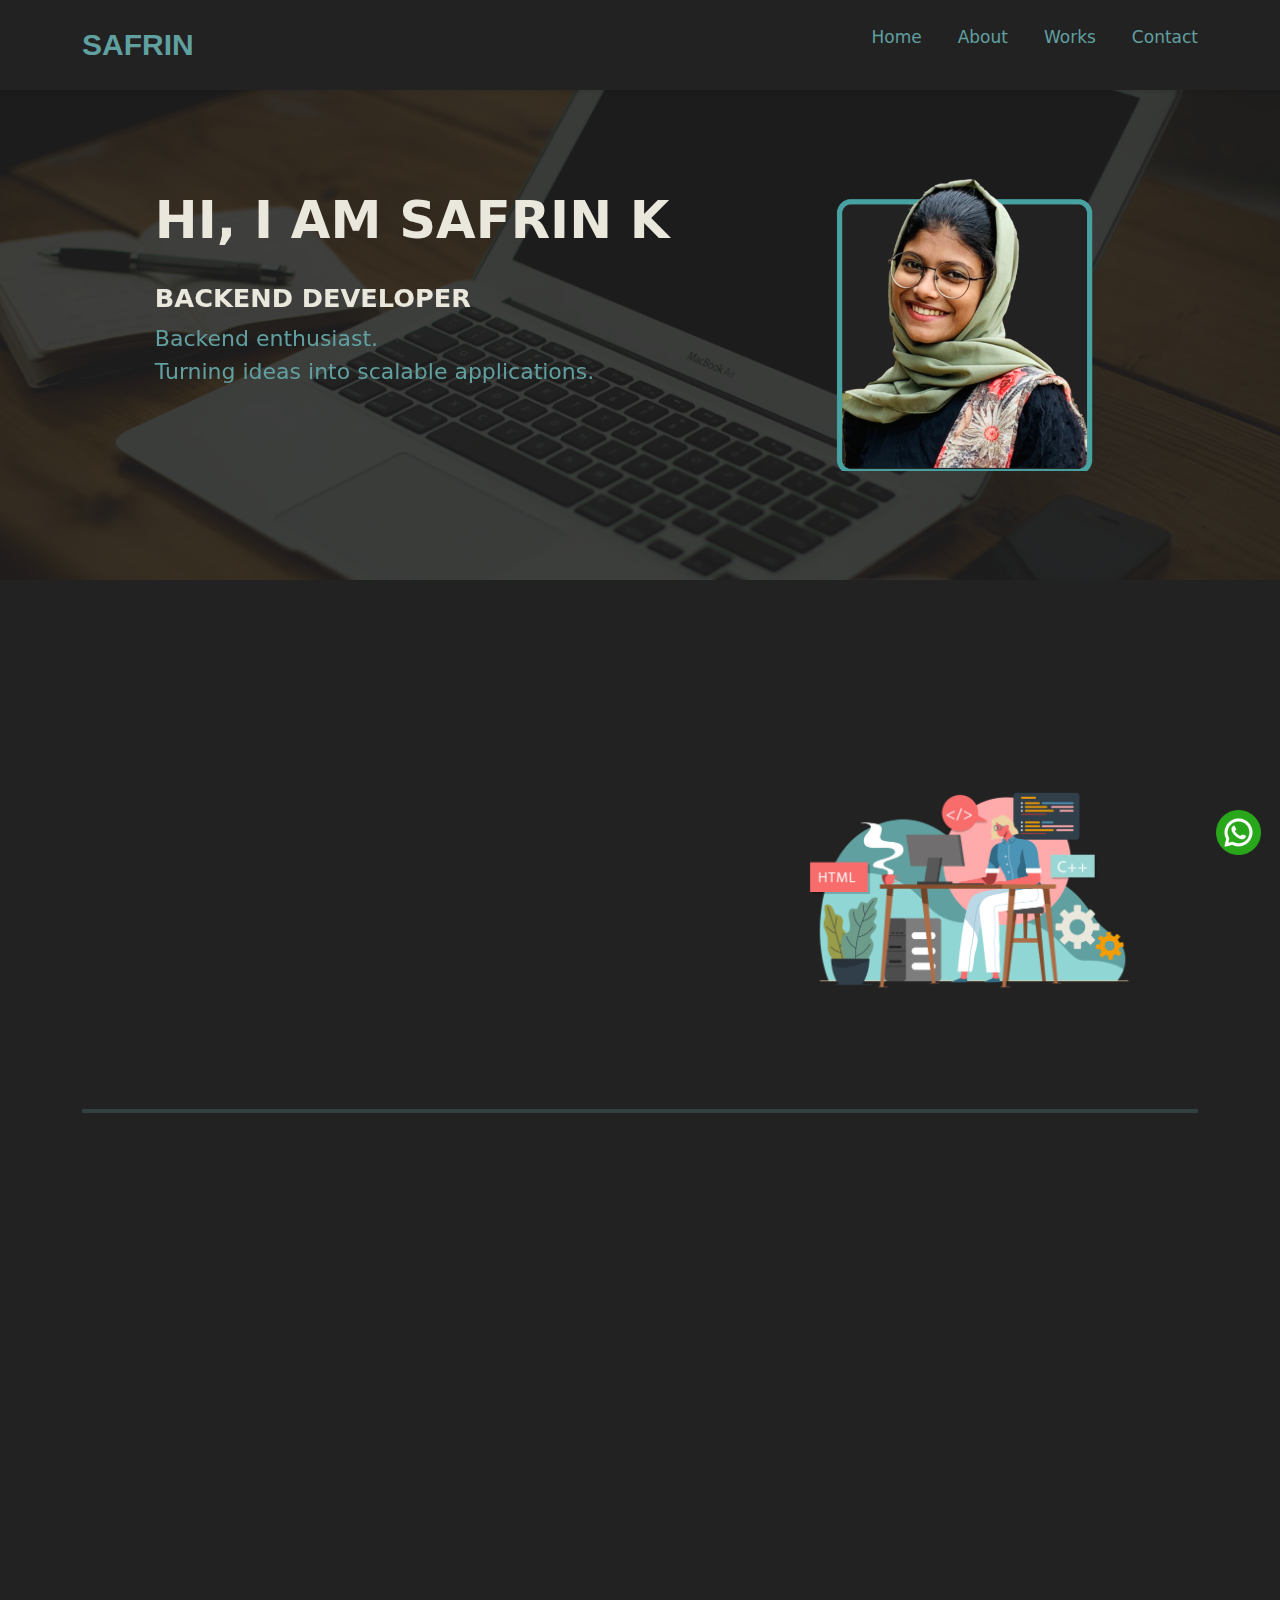
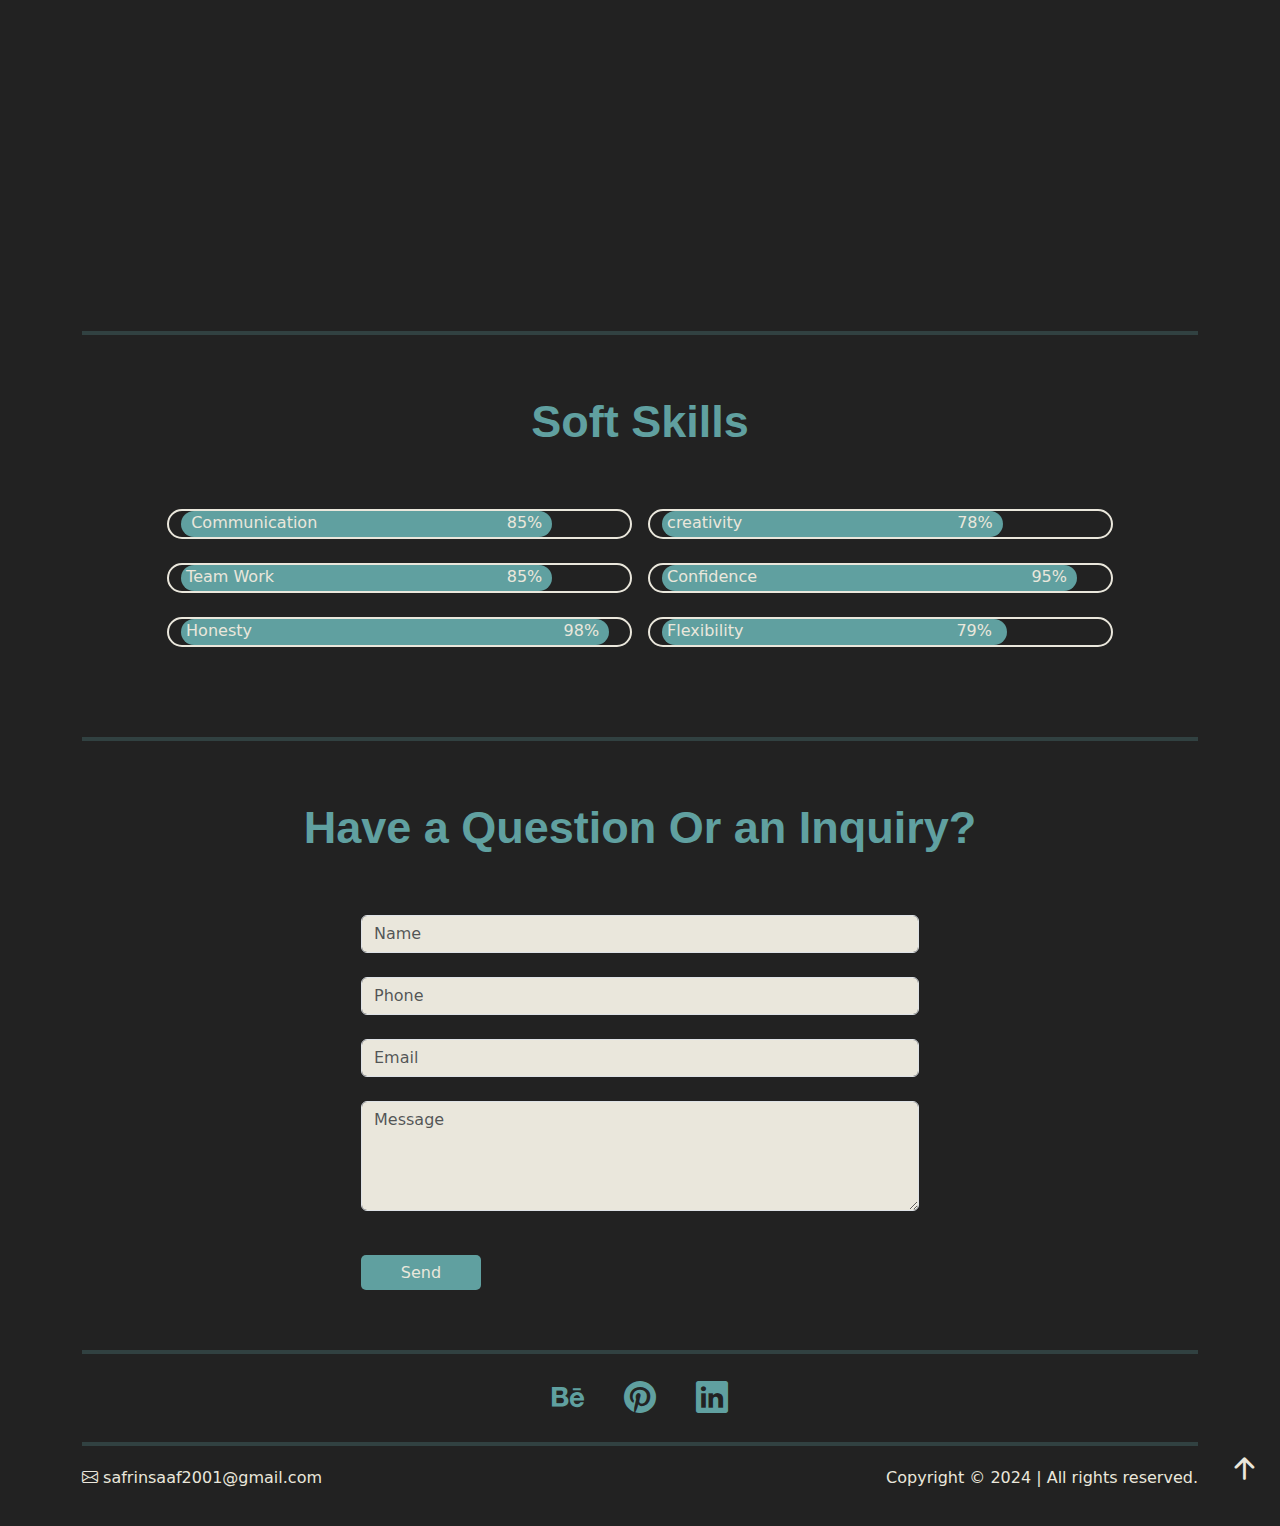
<file: index.html>
<!DOCTYPE html>
<html lang="en">
<head>
    <meta charset="UTF-8">
    <meta name="viewport" content="width=device-width, initial-scale=1.0">
    <title>Safrin</title>
    <link rel="stylesheet" href="assets/style.css">
    <!-- bootstrap css -->
    <link rel="stylesheet" href="https://cdn.jsdelivr.net/npm/bootstrap-icons@1.11.3/font/bootstrap-icons.min.css">
    <!-- bootstrap doc link -->
    <link href="https://cdn.jsdelivr.net/npm/bootstrap@5.3.3/dist/css/bootstrap.min.css" rel="stylesheet" integrity="sha384-QWTKZyjpPEjISv5WaRU9OFeRpok6YctnYmDr5pNlyT2bRjXh0JMhjY6hW+ALEwIH" crossorigin="anonymous">
    <!-- jquery cdn -->
    <script src="https://code.jquery.com/jquery-2.2.4.js" integrity="sha256-iT6Q9iMJYuQiMWNd9lDyBUStIq/8PuOW33aOqmvFpqI=" crossorigin="anonymous"></script>
    <!-- data aos css link -->
    <link href="https://unpkg.com/aos@2.3.1/dist/aos.css" rel="stylesheet">
    <!-- link logo -->
    <link rel="icon" href="assets/images/s-logo.png" type="image/x-icon">

</head>
<body>
    <main class="main">
        <!-- header -->
        <header class="shadow-sm">
            <div class="container head-con d-flex justify-content-between ">
                <a href="index.html" class="logo ">SAFRIN</a>
                <nav class="navmenu gap-3 d-flex align-items-center " id="navmenu">
                    <ul class="gap-3  " id="list">
                        <li><a href="index.html">Home</a></li>
                        <li><a href="about.html">About</a></li>
                        <li><a href="work.html"> Works</a></li>
                        <li><a href="#sec5">Contact</a></li>
                        <!-- <a href="" class="icon fs-1"><i class="bi bi-list "></i></a> -->
                    </ul>
                    <a href="" class="icon fs-1"><i class="bi bi-list" id="bi-list"></i></a>
                    <i class="bi bi-x-lg"></i>
                </nav>
                
            </div>
        </header>
        
        <!-- header end -->
         <!-- section 1 -->
          <section class="sec1 ">
            <img src="assets/images/profssnl/1a.jpg" alt="pic" class="img-fluid" style="width: 100%; height:490px; object-fit:cover;opacity: 15%;">
            <div class="container ">
                <div data-aos="fade-up" data-aos-duration="1000" class="sec1-con ">
                    <h1 class="">HI, I AM <span id="saf">SAFRIN K</span> </h1><br>
                    <h3 class="">BACKEND DEVELOPER</h3>
                    <span style="color: var(--orange-red);"><p class=" ">Backend enthusiast. <br> Turning ideas into scalable applications.</p></span>
                </div> 
                <div  class="sec1-img " id="saf-img">
                    <img src="assets/images/safrin/saff1.png" alt="pic"   class="img-fluid " >
                    
                </div>
            </div>
           <a href="https://wa.me/+918590865665"><img src="assets/images/whatsapp1.png" alt="pic" class="whatsapp"></a>
          </section>
          <!-- section 1 end -->
           <!-- section 2 -->
          <section class="sec2">
            <div class="container">
               <div class="sec2-div  ">
                    <div class="sec2-con "  data-aos="fade-right" data-aos-offset="300" data-aos-easing="ease-in-sine">
                        <h1>About Me</h1>
                        <p>
                            I'm a backend developer dedicated to creating efficient and scalable systems. With the focus on PHP & LARAVEL, I build the backbone of web applications thats
                            creating efficient and user-centric solutions. My skill set includes HTML, CSS, JavaScript, jQuery for frontend development, and PHP, Laravel, 
                            and MySQL for backend development. As a skilled web developer, I combine creativity with technical expertise to deliver exceptional online experiences.
                            I am passionate about building dynamic websites that leave a lasting impression and enables me to develop robust and scalable web applications.
                        </p>
                        <a href="about.html" ><button class="about-btn">See More</button></a>
                    </div>
                    <div class="sec2-img">
                        <img src="assets/images/profssnl/img.png" alt="pic" class="img-fluid">
                    </div>
               </div>
            <hr style="margin: 0px; border: 2px solid var(--orange-red); z-index: 99999;">
            </div>
            </section>
            <!-- section 2 end -->
             <!-- section 3 -->
            <section class="sec3">
                <div class="container ">
                    <div class="sec3-con " data-aos="zoom-in-up"  data-aos-duration="1000" >
                        <h1 class="text-center">My Skillset</h1>
                        <div class="skill-div d-flex justify-content-center">
                            <div class="row col-md-9 col-sm-10 g-3  row-gap-4 text-center justify-content-center">
                                <div class="col-sm-5 col-md-3  skill-col ">
                                    <img src="assets/images/icon/html.png" alt="pic">
                                    <div class="bar-div d-flex justify-content-center">
                                        <div class="line "><div class="bar a"></div></div>
                                    </div>
                                </div>
                                <div class="col-sm-5 col-md-3  skill-col">
                                    <img src="assets/images/icon/css-3.png" alt="pic">
                                    <div class="bar-div d-flex justify-content-center">
                                        <div class="line"><div class="bar b"></div></div>
                                    </div>
                                </div>
                                <div class="col-sm-5 col-md-3  skill-col">
                                    <img src="assets/images/icon/java-script.png" alt="pic">
                                    <div class="bar-div d-flex justify-content-center">
                                        <div class="line"><div class="bar c"></div></div>
                                    </div>
                                </div>
                                <div class="col-sm-5 col-md-3  skill-col">
                                    <img src="assets/images/icon/jquery.png" alt="pic">
                                    <div class="bar-div d-flex justify-content-center">
                                        <div class="line"><div class="bar d"></div></div>
                                    </div>
                                </div>
                                <div class="col-sm-5 col-md-3  skill-col">
                                    <img src="assets/images/icon/mysql.png" alt="pic">
                                    <div class="bar-div d-flex justify-content-center">
                                        <div class="line"><div class="bar e"></div></div>
                                    </div>
                                </div>
                                <div class="col-sm-5 col-md-3  skill-col">
                                    <img src="assets/images/icon/php.png" alt="pic">
                                    <div class="bar-div d-flex justify-content-center">
                                        <div class="line"><div class="bar f"></div></div>
                                    </div>
                                </div>
                                <div class="col-sm-5 col-md-3  skill-col">
                                    <img src="assets/images/icon/laravel.png" alt="pic">
                                    <div class="bar-div d-flex justify-content-center">
                                        <div class="line"><div class="bar g"></div></div>
                                    </div>
                                </div>
                                <div class="col-sm-5 col-md-3  skill-col">
                                    <img src="assets/images/icon/wordpress.png" alt="pic">
                                    <div class="bar-div d-flex justify-content-center">
                                        <div class="line"><div class="bar h"></div></div>
                                    </div>
                                </div>
                                <div class="col-sm-5 col-md-3  skill-col">
                                    <img src="assets/images/icon/figma.png" alt="pic">
                                    <div class="bar-div d-flex justify-content-center">
                                        <div class="line"><div class="bar i"></div></div>
                                    </div>
                                </div> 
                                <div class="col-sm-5 col-md-3  skill-col">
                                    <img src="assets/images/icon/vs.png" alt="pic">
                                    <div class="bar-div d-flex justify-content-center">
                                        <div class="line"><div class="bar j"></div></div>
                                    </div>
                                </div>
                                <div class="col-sm-5 col-md-3  skill-col">
                                    <img src="assets/images/icon/photoshop.png" alt="pic">
                                    <div class="bar-div d-flex justify-content-center">
                                        <div class="line"><div class="bar k"></div></div>
                                    </div>
                                </div> 
                                <div class="col-sm-5 col-md-3  skill-col">
                                    <img src="assets/images/icon/illustrator.png" alt="pic">
                                    <div class="bar-div d-flex justify-content-center">
                                        <div class="line"><div class="bar l"></div></div>
                                    </div>
                                </div>
                                <div class="col-sm-5 col-md-3  skill-col">
                                    <img src="assets/images/icon/premiere-pro.png" alt="pic">
                                    <div class="bar-div d-flex justify-content-center">
                                        <div class="line"><div class="bar m"></div></div>
                                    </div>
                                </div>                              
                                <div class="col-sm-5 col-md-3  skill-col">
                                    <img src="assets/images/icon/blender.png" alt="pic">
                                    <div class="bar-div d-flex justify-content-center">
                                        <div class="line"><div class="bar n"></div></div>
                                    </div>
                                </div>
                                
                            </div>
                               
                        </div>
                        
                    </div>
                <hr style="margin: 0px; border: 2px solid var(--orange-red); z-index: 99999;">
                </div>
            </section>
    <!-- section 3 end -->
    <!-- section 4  -->
        <section class="sec4">
            <div class="container">
                <div class="sec4-con">
                    <h1 class="text-center">Soft Skills</h1>
                    <div class="soft-div d-flex justify-content-center ">
                        <div class="row col-md-12 col-sm-9 gap-3 row-gap-4 text-left justify-content-center">
                            <div class="col-sm-12 col-md-5  soft-col  ">
                                <div class="a aa d-flex justify-content-between">
                                    <p>&nbsp;&nbsp;Communication</p>
                                    <p>85%&nbsp;&nbsp;</p>
                                </div>  
                            </div>
                            <div class="col-sm-12 col-md-5  soft-col d-flex justify-content-between">
                                <div class="b aa d-flex justify-content-between">
                                    <p>&nbsp;creativity</p>
                                    <p>78%&nbsp;&nbsp;</p>
                                </div>
                            </div>
                            <div class="col-sm-12 col-md-5  soft-col">
                                <div class="c aa d-flex justify-content-between">
                                    <p>&nbsp;Team Work</p>
                                    <p>85%&nbsp;&nbsp;</p>
                                </div>  
                            </div>
                            <div class="col-sm-12 col-md-5 soft-col">
                                <div class="d aa d-flex justify-content-between">
                                    <p>&nbsp;Confidence</p>
                                    <p>95%&nbsp;&nbsp;</p>
                                </div> 
                            </div>
                            <div class="col-sm-12 col-md-5  soft-col ">
                                <div class="e aa d-flex justify-content-between">
                                    <p>&nbsp;Honesty</p>
                                    <p>98%&nbsp;&nbsp;</p>
                                </div>
                            </div>
                            <div class="col-sm-12 col-md-5  soft-col">
                                <div class="f aa d-flex justify-content-between">
                                    <p>&nbsp;Flexibility</p>
                                    <p>79% &nbsp;&nbsp;</p>
                                </div>  
                            </div>
                        </div>
                    </div>
                </div>
                <hr style="margin: 0px; border: 2px solid var(--orange-red); z-index: 99999;">
            </div>
        </section>

    <!-- section 4 end -->
    <!-- section 5 -->
        <section class="sec5" id="sec5">
            <div class="container ">
                <h1 class="text-center">Have a Question Or an Inquiry?</h1>
                <div class=" contact-con d-flex justify-content-center">
                    <form action="" class="col-md-6 col-sm-12 message-form ">
                        <input type="text" name="name" id="name" placeholder="Name" class="form-control "><br>
                        <input type="text" name="phone" id="phone" placeholder="Phone" class="form-control"><br>
                        <input type="email" name="email" id="email" placeholder="Email" class="form-control"><br>
                        <textarea name="message" id="message"  rows="4" class="form-control" placeholder="Message"></textarea><br>
                        <input type="submit" value="Send"  class="sub-btn ">
                    </form>
                </div>
                <hr style="margin: 0px; border: 2px solid var(--orange-red); z-index: 99999;">

            </div>
        </section>
    <!-- section 5 end -->

    
    <!-- footer -->   
    <footer class="footer">
        <div class="container">
            <div class="footer-icons d-flex justify-content-center ">
                <a href="https://www.behance.net/safrink"><i class="bi bi-behance "></i></a>
                <a href="http://www.pinterest.com/safrinsaaf"><i class="bi bi-pinterest"></i></a>
                <a href="http://linkedin.com/in/safrin-k-1a6679305"><i class="bi bi-linkedin"></i></a>
            </div>
            <hr style="margin: 0px; border: 2px solid var(--orange-red); z-index: 99999;">

            <div class="footer-con ">
                <a href="mailto:safrinsaaf2001@gmail.com"><p><i class="bi bi-envelope"></i>&nbsp;safrinsaaf2001@gmail.com</p></a>
                <p class="text-left">Copyright &copy; 2024 | All rights reserved.</p>
            </div>
           
        </div>
        <a href="#" class="back-to-top d-flex justify-content-end up-div" style="font-size: 45px;">
            <i class="bi bi-arrow-up-short up-btn" style="color: var(--warm); text-decoration: none; "></i>
        </a>
    </footer>
    <!-- footer end  -->
    </main>

<script src="assets/main.js"></script>
<!-- bootstrap doc js link -->
<script src="https://cdn.jsdelivr.net/npm/bootstrap@5.3.3/dist/js/bootstrap.bundle.min.js" integrity="sha384-YvpcrYf0tY3lHB60NNkmXc5s9fDVZLESaAA55NDzOxhy9GkcIdslK1eN7N6jIeHz" crossorigin="anonymous"></script>
<!-- data aos js link -->
<script src="https://unpkg.com/aos@2.3.1/dist/aos.js"></script>
<script>
    AOS.init();
  </script>
</body>
</html>
</file>
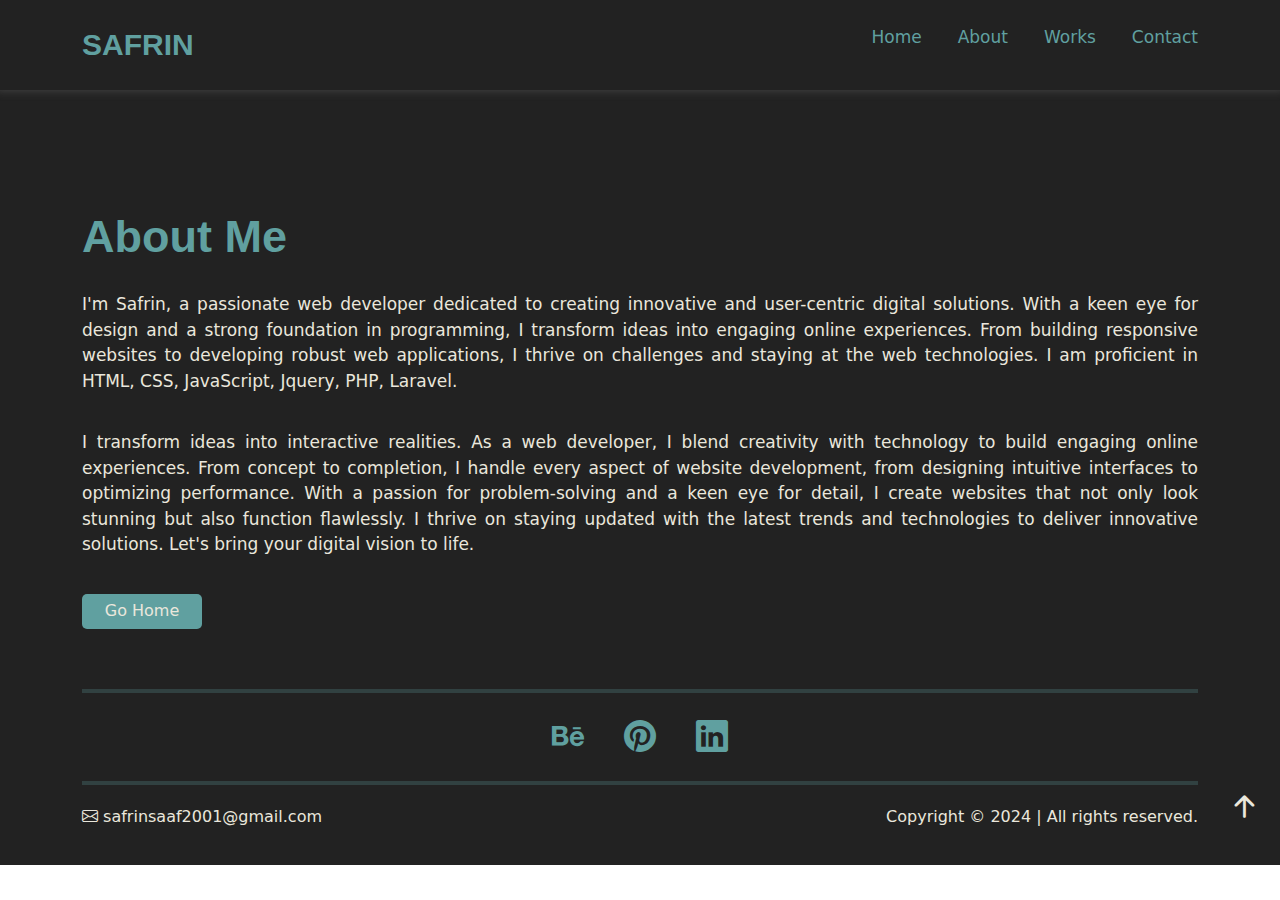
<file: about.html>
<!DOCTYPE html>
<html lang="en">
<head>
    <meta charset="UTF-8">
    <meta name="viewport" content="width=device-width, initial-scale=1.0">
    <title>About</title>
    <link rel="stylesheet" href="assets/style.css">
    <!-- bootstrap css -->
    <link rel="stylesheet" href="https://cdn.jsdelivr.net/npm/bootstrap-icons@1.11.3/font/bootstrap-icons.min.css">
    <!-- bootstrap doc link -->
    <link href="https://cdn.jsdelivr.net/npm/bootstrap@5.3.3/dist/css/bootstrap.min.css" rel="stylesheet" integrity="sha384-QWTKZyjpPEjISv5WaRU9OFeRpok6YctnYmDr5pNlyT2bRjXh0JMhjY6hW+ALEwIH" crossorigin="anonymous">
    <!-- jquery cdn -->
    <script src="https://code.jquery.com/jquery-2.2.4.js" integrity="sha256-iT6Q9iMJYuQiMWNd9lDyBUStIq/8PuOW33aOqmvFpqI=" crossorigin="anonymous"></script>
    <!-- data aos css link -->
    <link href="https://unpkg.com/aos@2.3.1/dist/aos.css" rel="stylesheet">
     <!-- link logo -->
     <link rel="icon" href="assets/images/s-logo.png" type="image/x-icon">

</head>
<body>
    <main class="main">
    <!-- header -->
    <header class="">
        <div class="container head-con d-flex justify-content-between ">
            <a href="index.html" class="logo ">SAFRIN</a>
            <nav class="navmenu gap-3 d-flex align-items-center " id="navmenu">
                <ul class="gap-3  " id="list">
                    <li><a href="index.html">Home</a></li>
                    <li><a href="about.html">About</a></li>
                    <li><a href="work.html"> Works</a></li>
                    <li><a href="#sec5">Contact</a></li>
                    <!-- <a href="" class="icon fs-1"><i class="bi bi-list "></i></a> -->
                </ul>
                <a href="" class="icon fs-1"><i class="bi bi-list" id="bi-list"></i></a>
                <i class="bi bi-x-lg"></i>
            </nav>
            
        </div>
    </header>
    
    <!-- header end -->
        
    <!-- section 1 -->
     <section class="about-sec">
        <div class="container">
            <div class="about-con">
                <h1>About Me</h1>
                <p>I'm Safrin, a passionate web developer dedicated to creating innovative and user-centric digital solutions. With a keen eye for design and a strong foundation in programming, I transform ideas into engaging online experiences.
                    From building responsive websites to developing robust web applications, I thrive on challenges and staying at the web technologies. I am proficient in HTML, CSS, JavaScript, Jquery, PHP, Laravel.</p>
                <p>I transform ideas into interactive realities. As a web developer, I blend creativity with technology 
                    to build engaging online experiences. From concept to completion, I handle every aspect of website development, 
                    from designing intuitive interfaces to optimizing performance. With a passion for problem-solving and a keen eye 
                    for detail, I create websites that not only look stunning but also function flawlessly. 
                    I thrive on staying updated with the latest trends and technologies to deliver innovative solutions.
                    Let's bring your digital vision to life.</p>
                <a href="index.html" ><button class="about-sec-btn">Go Home</button></a>
                
            </div>
            <hr style="margin: 0px; border: 2px solid var(--orange-red); z-index: 99999;">

        </div>
     </section>
    <!-- section 1 end -->
    
    <!-- footer -->   
    <footer class="footer">
        <div class="container">
            <div class="footer-icons d-flex justify-content-center ">
                <a href="https://www.behance.net/safrink"><i class="bi bi-behance "></i></a>
                <a href="http://www.pinterest.com/safrinsaaf"><i class="bi bi-pinterest"></i></a>
                <a href="http://linkedin.com/in/safrin-k-1a6679305"><i class="bi bi-linkedin"></i></a>
            </div>
            <hr style="margin: 0px; border: 2px solid var(--orange-red); z-index: 99999;">

            <div class="footer-con ">
                <a href="mailto:safrinsaaf2001@gmail.com"><p><i class="bi bi-envelope"></i>&nbsp;safrinsaaf2001@gmail.com</p></a>
                <p class="text-left">Copyright &copy; 2024 | All rights reserved.</p>
            </div>
           
        </div>
        <a href="#" class="back-to-top d-flex justify-content-end up-div" style="font-size: 45px;">
            <i class="bi bi-arrow-up-short up-btn" style="color: var(--warm); text-decoration: none; "></i>
        </a>
    </footer>
    <!-- footer end  -->
    </main>

<script src="assets/main.js"></script>
<!-- bootstrap doc js link -->
<script src="https://cdn.jsdelivr.net/npm/bootstrap@5.3.3/dist/js/bootstrap.bundle.min.js" integrity="sha384-YvpcrYf0tY3lHB60NNkmXc5s9fDVZLESaAA55NDzOxhy9GkcIdslK1eN7N6jIeHz" crossorigin="anonymous"></script>
<!-- data aos js link -->
<script src="https://unpkg.com/aos@2.3.1/dist/aos.js"></script>
<script>
    AOS.init();
  </script>
</body>
</html>
</file>
<file: assets/style.css>
*{
    margin: 0px;
    padding: 0px;
    box-sizing: border-box;
    
}

/* @font-face
{
    font-family: 'monzane';
    src: url('assets/fonts/monzane/Monzane-Regular.ttf');
} */

/* --- scroll bar --- */
::-webkit-scrollbar
{
   background-color:var(--warm);
   width: 10px;
   /* border: #fff solid 1px; */

}
::-webkit-scrollbar-thumb
{
   background-color:var(--orange-red);
   width: 4px;
   border-radius: 20px;
}
/*---- colors--- */
:root{
    --orange-red:#60A0A0;
    --red:#E85A4F;
    --warm:#EAE7DC;
    --black:#222222;
}
/* --- header --- */
header{
    width: 100%;
    height: 90px;
    background-color: var(--black);
    position: sticky;
    z-index: 99999;
    box-shadow: 0 -6px 10px 5px rgba(166, 165, 165, 0.347);
}
.head-con{
    height: 90px;
    line-height: 90px;
}
.logo{
    font-size: clamp(23px,4vw,30px);
    font-weight: bold;
    text-decoration: none;
    color: var(--orange-red);
    /* font-family: 'monzane'; */
    font-family: 'Trebuchet MS', 'Lucida Sans Unicode', 'Lucida Grande', 'Lucida Sans', Arial, sans-serif;
}
.navmenu ul{
    line-height: 90px;
    list-style: none;
    display: flex;
    justify-content: space-around;
    color: var(--orange-red);
}

.navmenu ul li a{
    text-decoration: none;
    color: var(--orange-red);
    font-size: 17px;
    padding-left: 20px;
    font-weight: 500;
}
.navmenu ul li:hover{
    transform: translateY(-4px);
    transition: ease-in-out;
    /* text-shadow: 0px 1px 1px rgb(144, 109, 109); */
    
}

.navmenu  .icon {
    display: none;
    text-decoration: none;
    color: var(--orange-red);
    left: 20%;
    position: relative;
    /* font-size: 18px; */
}
.navmenu .bi-x-lg{
    font-size: 25px;
    color: var(--orange-red);
    display: none;

}
@media screen and (max-width: 1000px) { 
    /* .navmenu .icon {
        float: right;
        display: block;
        font-size: 17px;
        color: var(--orange-red);
    } */
     .navmenu .bi-x-lg{
        display: block;
    }
    .navmenu #list 
    {
        display: none;
        /* visibility: hidden; */
        width:200px;
        position:relative;
        height: 380px;
        background-color:#e8594f78;
        color: var(--warm);
        top: 245px;
        left: 15%;
        text-align: center;
        z-index: 99999;
        display: block;
    }
    .navmenu ul li a{
        padding-right: 10px;
        color: var(--warm);
        
    }
}
/* --- section 1 --- */
.sec1{
    position: relative;
    height: 490px;
    background-color: var(--black);
    color:var(--black);
    
}
.sec1 .container{
    gap:0px;
    display: flex;
    justify-content: space-around;
}
.sec1-con{
    position: relative;
    top:-390px;
    /* align-content: center; */
    text-align: left;
    color:var(--warm) ;
    max-width: 600px;
    height: 200px;
    /* background-color: var(--warm); */
}
.sec1-con h1{
    font-size: clamp(38px,4vw,55px);
    font-weight:bolder;
    /* font-family: 'Trebuchet MS', 'Lucida Sans Unicode', 'Lucida Grande', 'Lucida Sans', Arial, sans-serif; */
}
.sec1-con h3{
    font-weight: 700;
    font-size: clamp(25px,2vw,37px);
}
.sec1-con p{
    font-size:clamp(19px,2vw,22px) ;
    font-weight: 500;
    /* background-color: var(--warm); */
}
.sec1-img{
    position: relative;
    max-width: 310px;
    top: -420px;
}
.whatsapp{
    position: fixed;
    top: 90%;
    float: right;
    left: 95%;
    width: 45px;
    animation: wtspanim infinite 2s linear;

}
@keyframes wtspanim{
    0%{
        transform: scale(1);
    }
    50%{
        transform: scale(1.08);
    }
    100%{
        transform: scale(1);
    }
}
@media screen and (max-width:1000px){
    .sec1 .container{
        display: block;
        justify-content: center;  
    }
    .sec1-img{
        position: relative;
        width: 250px;
        left: 55%;
        top: -600px;
    }
   
}
@media screen and (max-width:800px){
    .sec1-img{
        position: relative;
        width: 200px;
        /* left:30%; */
        /* display: none; */
        top: -410px;
    }

}
/* --- section 2 --- */
.sec2{
    padding: 60px 0px 0px 0px;
    background-color: var(--black);
    color: var(--warm);
}
.sec2-div {
    display: flex;
    justify-content: space-between;
    padding-bottom: 70px;

}
.sec2-con {
    max-width: 640px;
}
.sec2-con h1{
    font-size: clamp(35px,4vw,45px);
    font-weight:bolder;
    font-family: 'Trebuchet MS', 'Lucida Sans Unicode', 'Lucida Grande', 'Lucida Sans', Arial, sans-serif;
    color: var(--orange-red);
}
.sec2-con p{
    font-size: 17px;
    text-align: justify;
    padding-top: 20px;
}
.about-btn{
    width: 120px;
    height: 35px;
    background-color: var(--orange-red);
    color: var(--warm);
    border: none;
    border-radius: 5px;
    margin-top: 20px;
}
.about-btn:hover{
    border: 2px solid var(--red);
    background-color: var(--black);
}
.sec2-img img{
    margin-top: 100px; 
    width: 450px; 

}
@media screen and (max-width: 1200px){
    .sec2-img img{
        width: 500px; 
    }
    /* .sec2-con {
        width: 500px;
    } */
}
@media screen and (max-width: 1000px){
    .sec2-div {
        display: block;
        /* justify-content: space-between; */
    }
    .sec2-img{
        display: flex;
        justify-content: end;
    }
    .sec2-img img{
        width: 500px; 
        margin-top: 0px; 
    }
}
/* -- section 3 --  */
.sec3{
    padding: 60px 0px 0px 0px;
    background-color: var(--black);
    color: var(--warm);
}
.sec3-con{
    padding-bottom: 60px;
}
.sec3-con h1{
    font-size: clamp(35px,4vw,45px);
    font-weight:bolder;
    font-family: 'Trebuchet MS', 'Lucida Sans Unicode', 'Lucida Grande', 'Lucida Sans', Arial, sans-serif;
    color: var(--orange-red);
}
.skill-div{
    margin-top: 60px;
}

.skill-col{
    position: relative;
    /* display: flex;
    align-items: center;
    justify-content: center; */
    text-align: center;
}
.skill-col img{
    width: 100px;
    position: relative;
}
.skill-col .line{
    width:80%;
    height: 6px;
    margin-top: 10px;
    position: relative;
    border-radius: 15px;
    border:1px solid var(--warm);
    /* background-color: yellow; */
}
.skill-col .line .bar{
    background-color: var(--red);
    height: 100%;
    border-radius: 15px;
    animation: skillanim 1s linear;
}
.skill-col .line .a{
    width: 92%;
}
.skill-col .line .b{
    width: 90%;
}
.skill-col .line .c{
    width: 70%;
}
.skill-col .line .d{
    width: 75%;
}
.skill-col .line .e{
    width: 74%;
}
.skill-col .line .f{
    width: 71%;
}
.skill-col .line .g{
    width: 70%;
}
.skill-col .line .h{
    width:87%;
}
.skill-col .line .i{
    width: 86%;
}
.skill-col .line .j{
    width: 82%;
}
.skill-col .line .k{
    width: 82%;
}
.skill-col .line .l{
    width: 80%;
}
.skill-col .line .m{
    width: 60%;
}
.skill-col .line .n{
    width: 66%;
}

@keyframes skillanim{
    from {
    width: 0;
  }
 
}


/* ---- section 4 ---- */
.sec4{
    padding-top: 60px ;
    background-color: var(--black);
    color: var(--warm);
}
.sec4-con{
    padding-bottom: 90px;
}
.sec4-con h1{
    font-size: clamp(35px,4vw,45px);
    font-weight:bolder;
    font-family: 'Trebuchet MS', 'Lucida Sans Unicode', 'Lucida Grande', 'Lucida Sans', Arial, sans-serif;
    color: var(--orange-red);
}
.soft-div{
    margin-top: 60px;
}
.soft-col{
    border:2px solid var(--warm);
    color: var(--warm);
    border-radius: 15px;
    height: 30px;
}
.aa{
    /* margin: 0px;
    padding: 0px; */
    display: block;
    height: 100%;
    background-color: var(--orange-red);
    border-radius: 15px;
    animation: progress 600ms ease-in 1;
    position: relative;

}
.percent{
    position: relative;
    z-index: 99999;
}
.aa p{
    font-weight: 500;
}
.a{
    width:85%;
}
.b{
    width:78%;
}
.c{
    width:85%;
}
.d{
    width:95%;
}
.e{
    width:98%;
}
.f{
    width: 79%;
}
@keyframes progress{
    from {
    width: 0;
  }
 
}
/* ---- section 5 ---- */
.sec5{
    padding-top: 60px ;
    background-color: var(--black);
    color: var(--warm);
}
.contact-con{
    margin-top: 60px;
    padding-bottom: 60px;
}
.sec5 h1{
    font-size: clamp(35px,4vw,45px);
    font-weight:bolder;
    font-family: 'Trebuchet MS', 'Lucida Sans Unicode', 'Lucida Grande', 'Lucida Sans', Arial, sans-serif;
    color: var(--orange-red);
}
.message-form .form-control{
    background-color:var(--warm);
}
.sub-btn{
    width: 120px;
    height: 35px;
    background-color: var(--orange-red);
    color: var(--warm);
    border: none;
    border-radius: 5px;
    margin-top: 20px;
}
.sub-btn:hover{
    border: 2px solid var(--red);
    background-color: var(--black);
}
@media screen and (max-width: 700px){
    .message-form{
        width: 100%;
    }
}
/* ---- footer ---- */

footer{
    background-color: var(--black);
    color: var(--warm);
    padding: 20px 0px;
    text-align: center;
}
.footer-icons{
    padding-bottom: 20px;
    gap: 40px;
    align-content: center;
}
.footer-icons a{
    text-decoration: none;
    color: var(--orange-red);
    font-size:clamp(25px,4vw,32px) ;
    
}
.footer-icons a:hover{
    color: var(--warm);
}
.footer-con{
    margin-top: 20px;
    color: var(--warm); 
    display: flex;
    justify-content: space-between;

}
.footer-con a{
    text-decoration: none;
    color: var(--warm);  
}
.footer-con a:hover{
    color: var(--orange-red);

}
.up-div .up-btn{
    margin-top: -70px; 
    margin-right: 1%;
    animation: upanim infinite 3s linear;
}
@keyframes upanim{
    0%{
        transform: translateY(0px);
    }
    50%{
        transform: translateY(-8px);
    }
    100%{
        transform: translateY(0px);
    }
}
@media screen and (max-width:800px){
    .footer-con{
        margin-top: 20px;
        display: block;
    }
}
/* --------------- works page -------------- */
/* ----- work section 1 ---- */
.work1{
    padding: 60px 0px ;
    background-color: var(--black);
    color: var(--warm);
}
.work1 h2{
    font-size: clamp(32px,4vw,40px);
    font-weight:bolder;
    font-family: 'Trebuchet MS', 'Lucida Sans Unicode', 'Lucida Grande', 'Lucida Sans', Arial, sans-serif;
    color: var(--orange-red);
    text-align: center;
}
.work-con1{
    max-width: 100%;
    display: flex;
    justify-content: center;
    gap: 20px;
    margin-top: 60px;
}
.work-img{
    display: flex;
    flex-direction: column;
    gap: 20px; 
}
.work-img .web{
    width: 350px;
    border-radius: 5px;
}
.work-img .web:hover
{
    transform: rotate(2deg);
    transition: .1s ease-in-out;
}
.work1 h2, .work2 h2, .work3 h2{
    text-shadow: 1px 1px 1px #EAE7DC;
}
@media (max-width:1000px){
    .work-con1{
        display: flex;
        align-content: center;
        gap: 20px;

    }
    
    .work-img .web{
        width: 200px;
        border-radius: 5px;
        
    }
}
@media (max-width:800px){
    .work-con1{
        display: block;
        column-gap: 20px;   
    }
    .work-img{
        padding-bottom:  20px;   
 
    }
    .work-img .web{
        width: 70%;
        margin: 0px auto;
        border-radius: 5px;
        
    }
}
/* ----- work section 2 ---- */
.work2{
    padding: 60px 0px ;
    background-color: var(--black);
    color: var(--warm);
}
.work2 h2{
    font-size: clamp(32px,4vw,40px);
    font-weight:bolder;
    font-family: 'Trebuchet MS', 'Lucida Sans Unicode', 'Lucida Grande', 'Lucida Sans', Arial, sans-serif;
    color: var(--orange-red);
    text-align: center;
}
.work-con2{
    max-width: 100%;
    display: flex;
    justify-content: center;
    gap: 20px;
    margin-top: 60px;
}
.work-img{
    display: flex;
    flex-direction: column;
    gap: 20px; 
}
.work-img .psp{
    width: 280px;
    border-radius: 5px;
}
.work-img .psp:hover
{
    transform: rotate(2deg);
    transition: .1s ease-in-out;
}
@media (max-width:1000px){
    .work-con2{
        display: flex;
        align-content: center;
        gap: 20px;

    }
    
    .work-img .psp{
        width: 200px;
        border-radius: 5px;
        
    }
}
@media (max-width:800px){
    .work-con2{
        display: block;
        column-gap: 20px;   
    }
    .work-img{
        padding-bottom:  20px;   
 
    }
    .work-img .psp{
        width: 70%;
        margin: 0px auto;
        border-radius: 5px;
        
    }
}
/* --- work section 3 --- */
.work3{
    padding: 60px 0px 0px 0px;
    background-color: var(--black);
    color: var(--warm);
}
.work3 h2{
    font-size: clamp(32px,4vw,40px);
    font-weight:bolder;
    font-family: 'Trebuchet MS', 'Lucida Sans Unicode', 'Lucida Grande', 'Lucida Sans', Arial, sans-serif;
    color: var(--orange-red);
    text-align: center;
}
.work-con3{
    max-width: 100%;
    display: flex;
    justify-content: center;
    gap: 20px;
    margin-top: 60px;
    padding-bottom: 60px;
}
@media (max-width:1000px){
    .work-con3{
        display: flex;
        align-content: center;
        gap: 20px;
    } 
    .work-img .psp{
        width: 200px;
        border-radius: 5px;  
    }
}
@media (max-width:800px){
    .work-con3{
        display: block;
        column-gap: 20px;   
    }
    .work-img{
        padding-bottom:  20px;   
    }
    .work-img .psp{
        width: 70%;
        margin: 0px auto;
        border-radius: 5px;
    }
}
/* ------------ about section page ----------- */
/* ---- section 1 ---- */
.about-sec{
    padding-top: 60px ;
    background-color: var(--black);
    color: var(--warm);
}
.about-con{
    margin-top: 60px;
    padding-bottom: 60px;
}
.about-sec h1{
    font-size: clamp(35px,4vw,45px);
    font-weight:bolder;
    font-family: 'Trebuchet MS', 'Lucida Sans Unicode', 'Lucida Grande', 'Lucida Sans', Arial, sans-serif;
    color: var(--orange-red);
}
.about-sec p{
    font-size: 17px;
    text-align: justify;
    padding-top: 20px;
}
.about-sec-btn{
    width: 120px;
    height: 35px;
    background-color: var(--orange-red);
    color: var(--warm);
    border: none;
    border-radius: 5px;
    margin-top: 20px;
}
.about-sec-btn:hover{
    border: 2px solid var(--red);
    background-color: var(--black);
}
</file>
